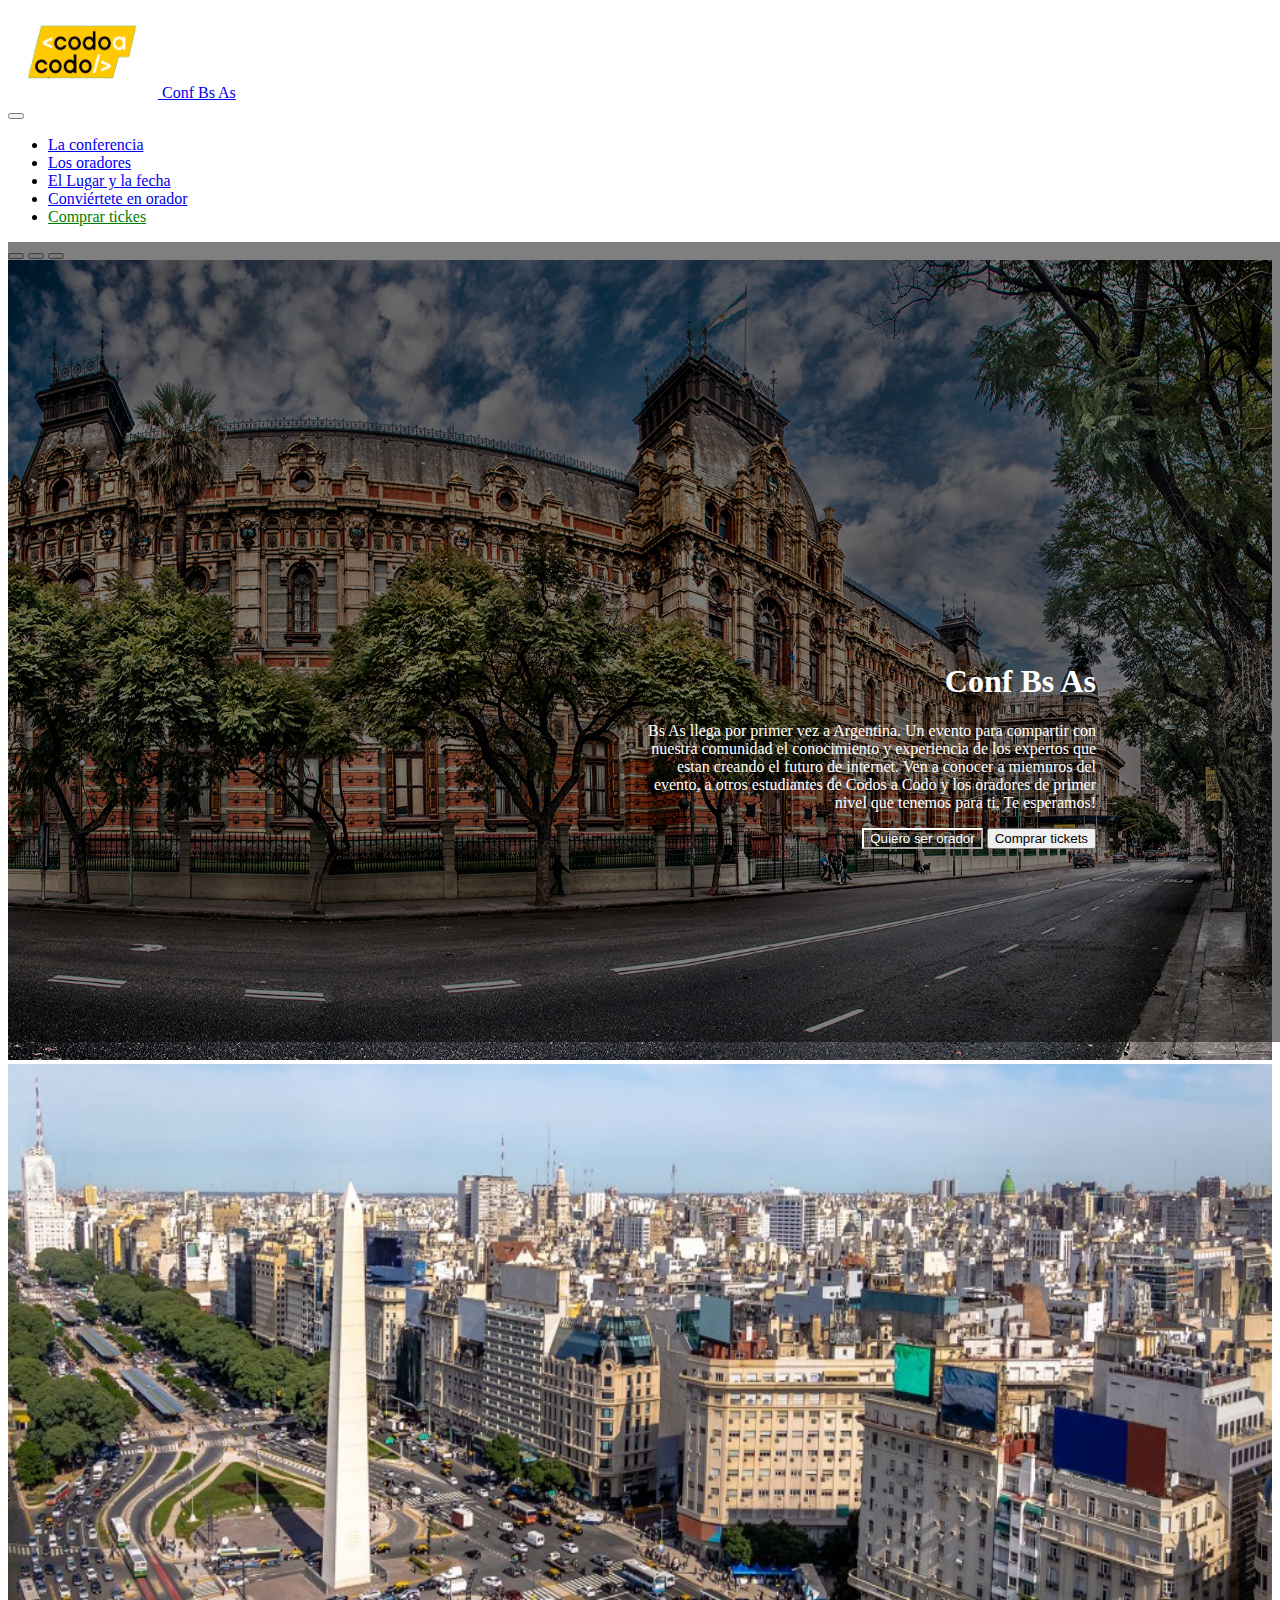
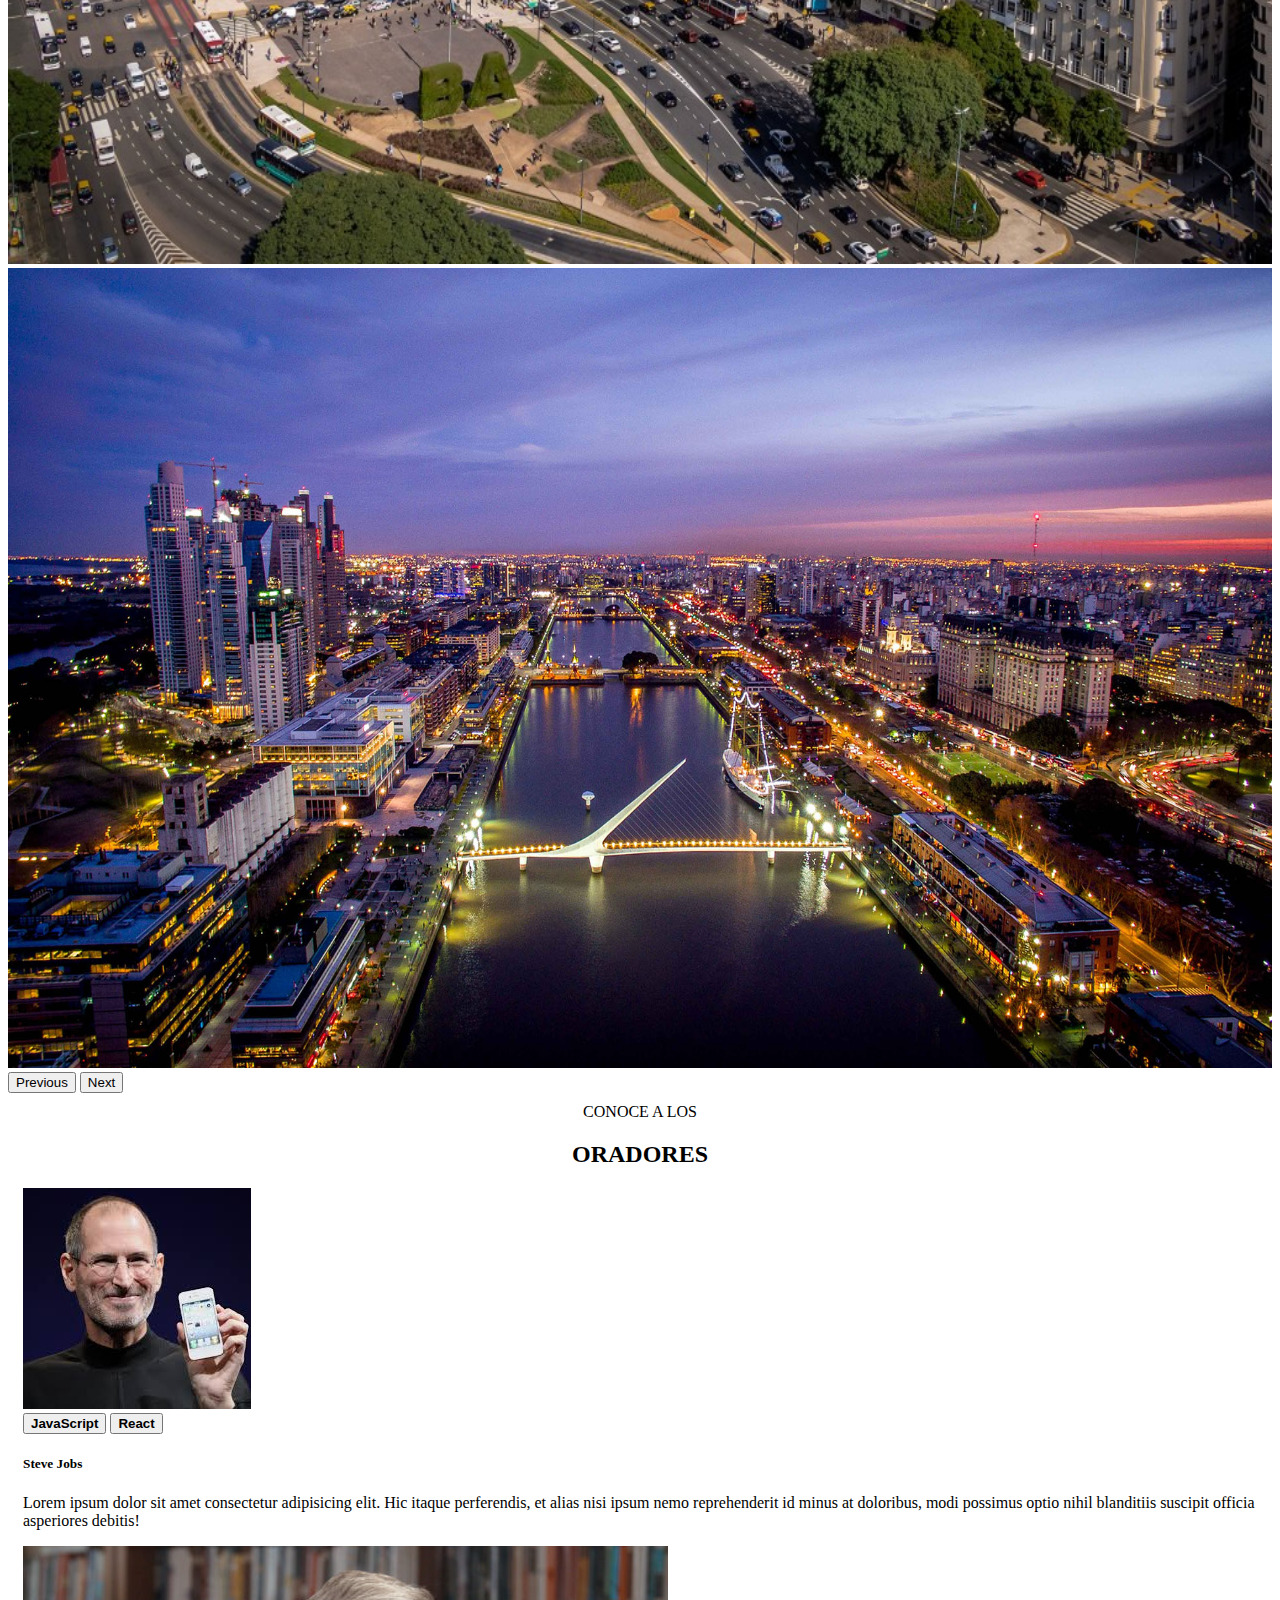
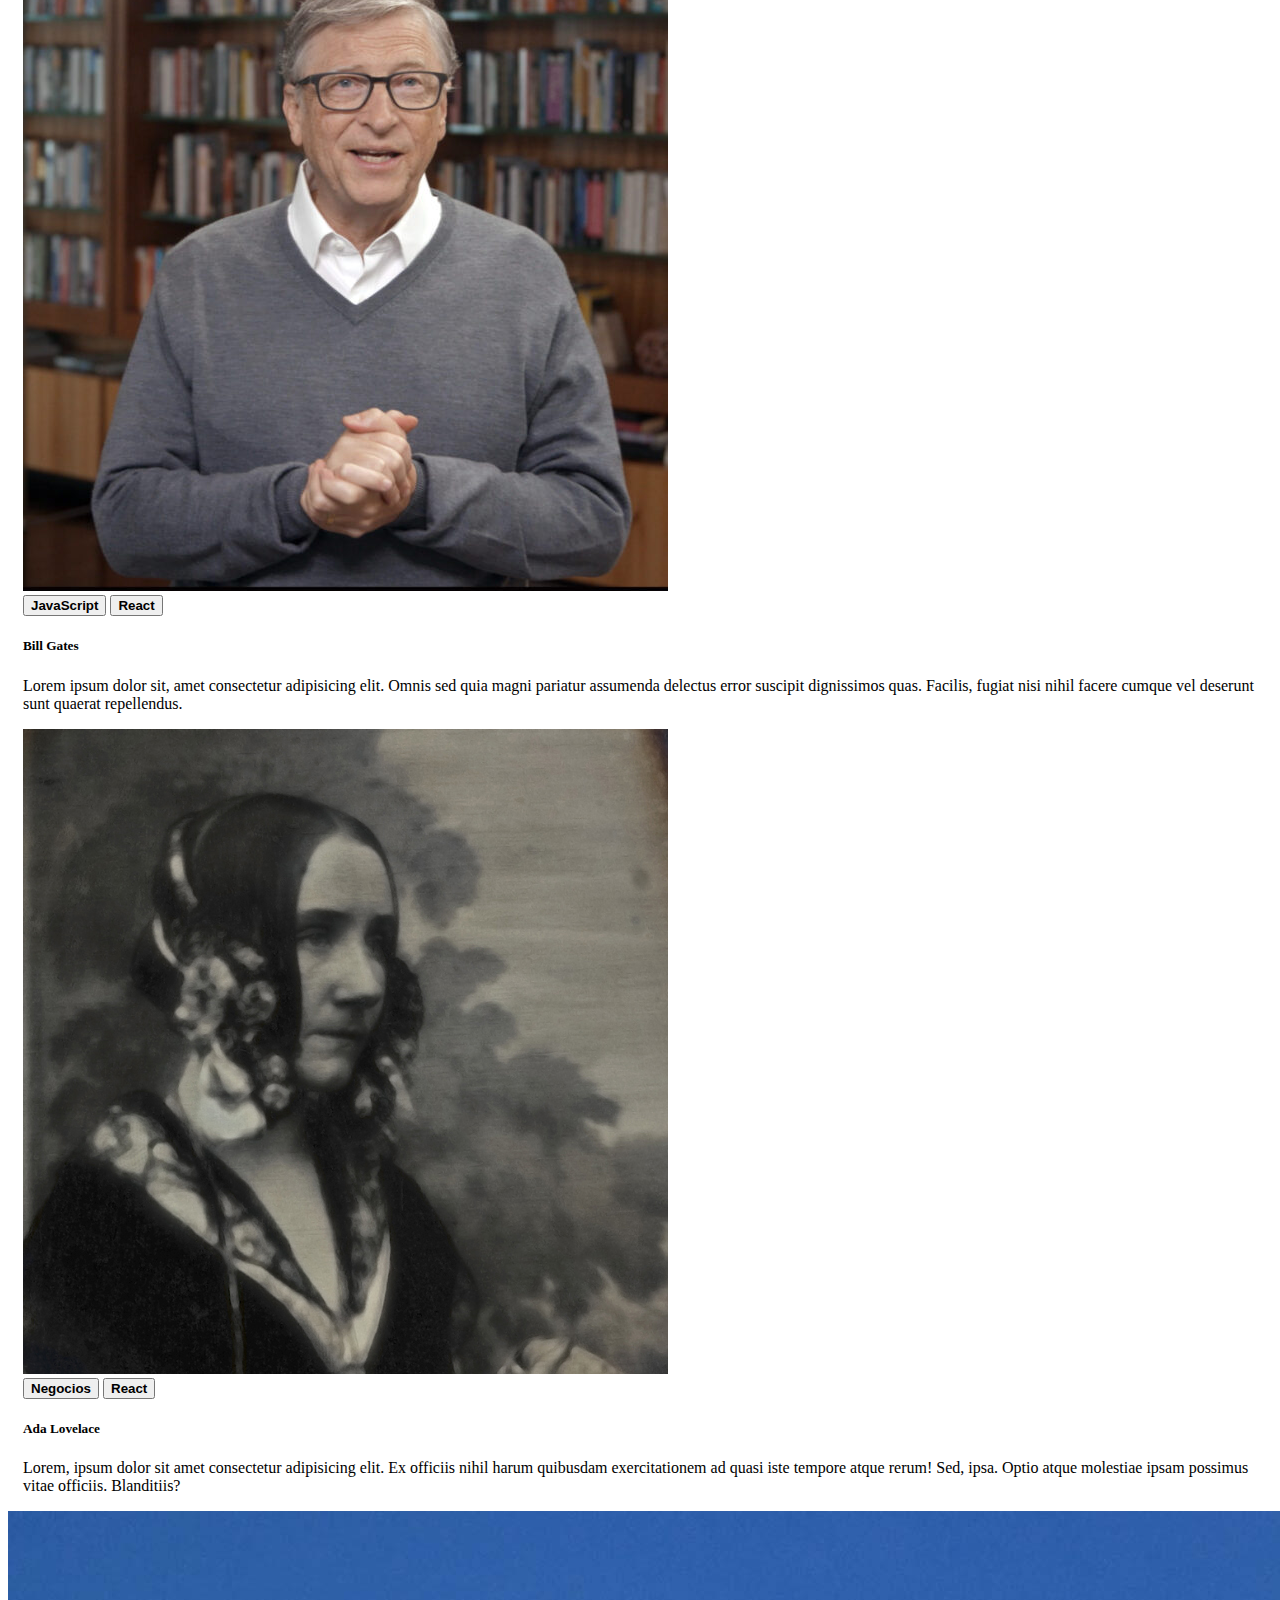
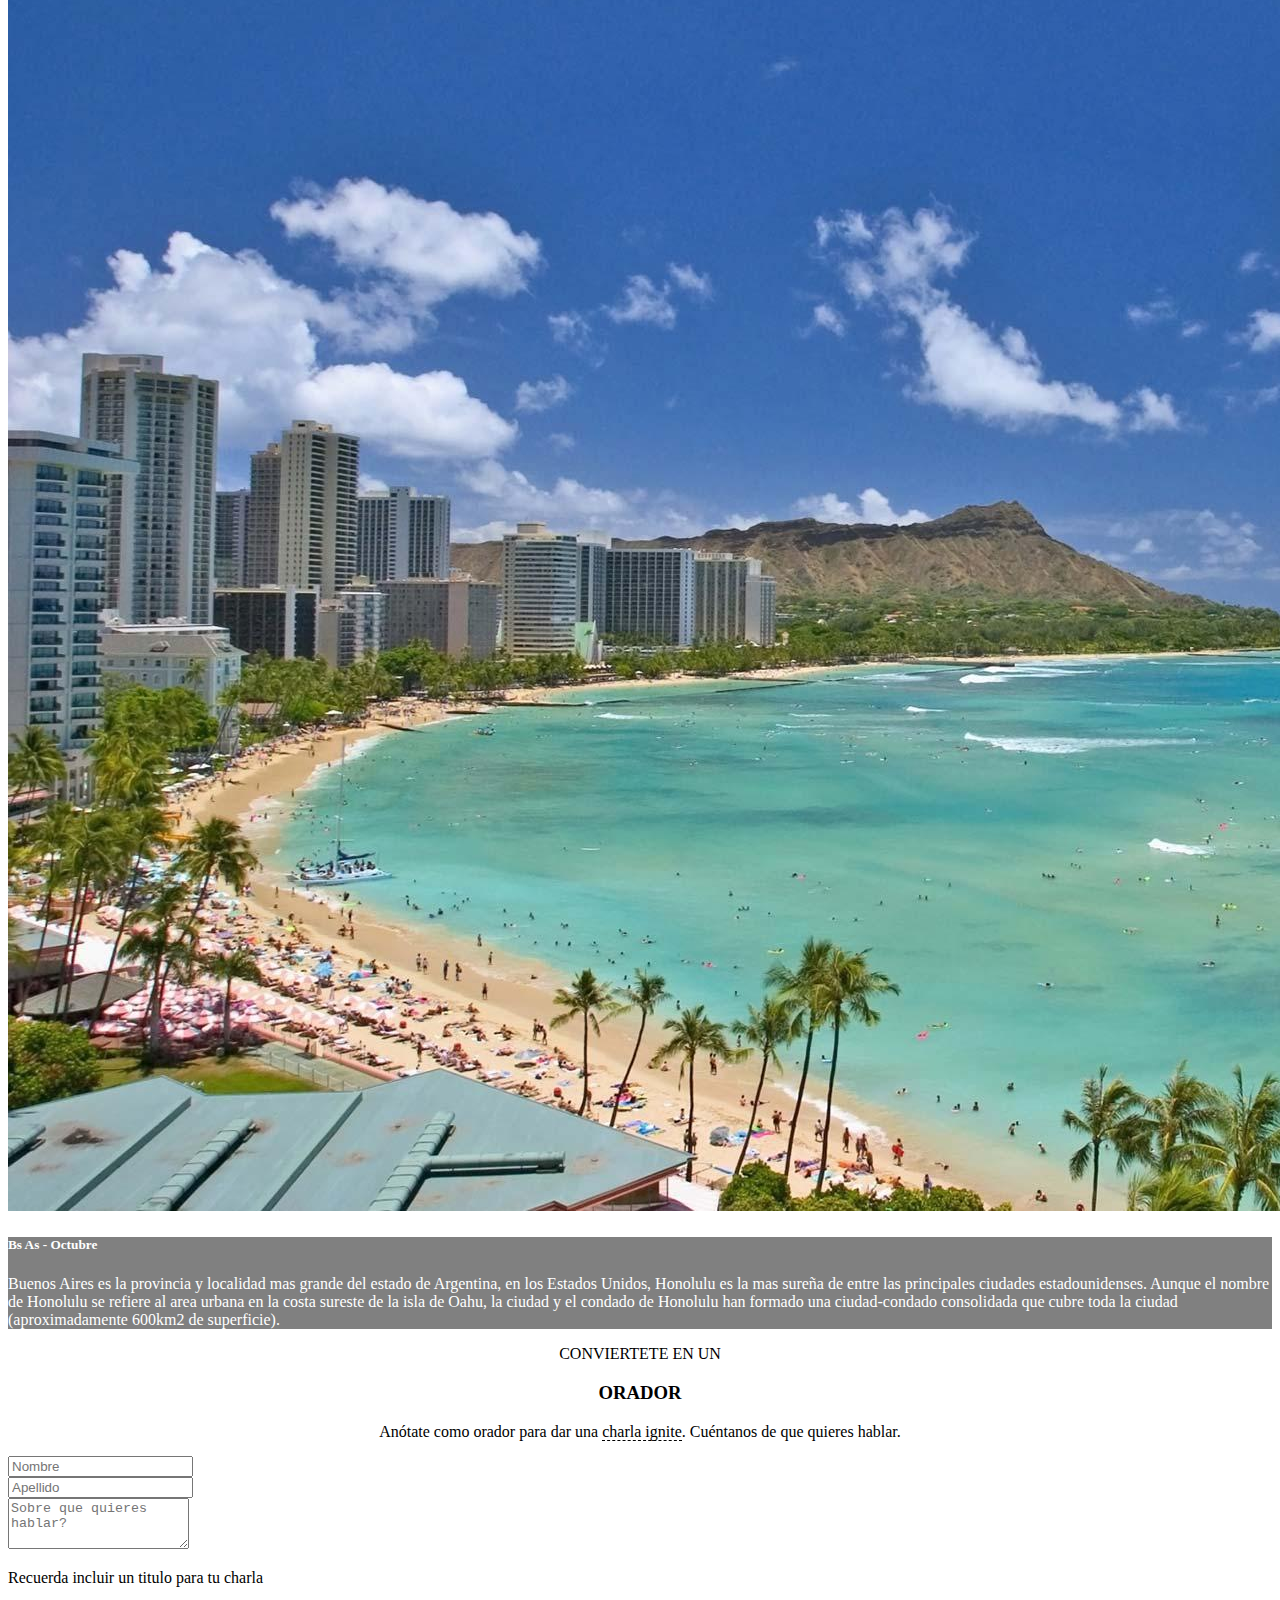
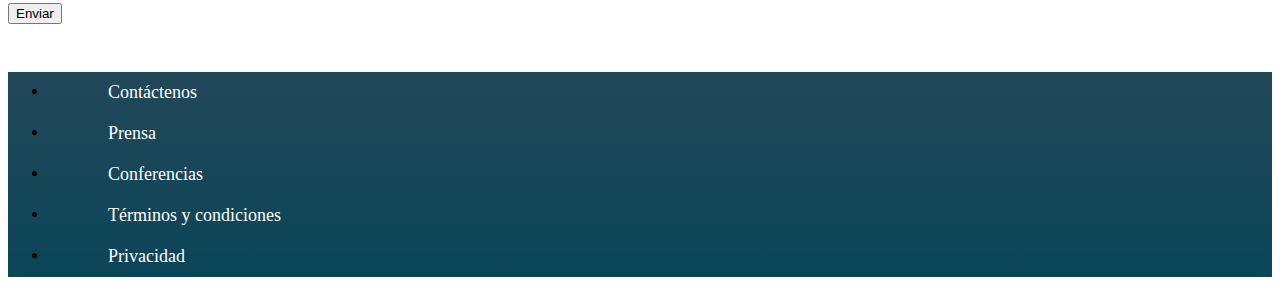
<file: index.html>
<!doctype html>
<html lang="en">

<head>
  <!-- Required meta tags -->
  <meta charset="utf-8">
  <meta name="viewport" content="width=device-width, initial-scale=1">

  <!-- Bootstrap CSS -->
  <link href="https://cdn.jsdelivr.net/npm/bootstrap@5.0.2/dist/css/bootstrap.min.css" rel="stylesheet"
    integrity="sha384-EVSTQN3/azprG1Anm3QDgpJLIm9Nao0Yz1ztcQTwFspd3yD65VohhpuuCOmLASjC" crossorigin="anonymous">


  <link rel="stylesheet" href="css/estilos.css">
  <style>

  </style>

  <title>Hello, world!</title>
</head>

<body>
  <header>
    <!-- INICIO  de navbar -->

    <!-- considerar usar d-flex y justify-content-center  -->
    <nav class="navbar navbar-expand-lg navbar-dark bg-dark">
      <div class="container-fluid row float-right ">

        <div class="col-5">
          <a class="navbar-brand" href="#">
            <img src="img/codoacodo.png" alt="coco a codo" width="150" height="90"
              class="d-inline-block align-items-xl-center">
            Conf Bs As
          </a>
        </div>
        <div class="col-7 ">


          <button class="navbar-toggler" type="button" data-bs-toggle="collapse"
            data-bs-target="#navbarSupportedContent" aria-controls="navbarSupportedContent" aria-expanded="false"
            aria-label="Toggle navigation">
            <span class="navbar-toggler-icon"></span>
          </button>
          <div class="collapse navbar-collapse  " id="navbarSupportedContent">
            <ul class="navbar-nav me-auto mb-2 mb-lg-0 ">
              <li class="nav-item">
                <a class="nav-link active " aria-current="page" href="#">La conferencia</a>
              </li>
              <li class="nav-item">
                <a class="nav-link " href="#">Los oradores</a>
              </li>
              <li class="nav-item">
                <a class="nav-link" href="#">El Lugar y la fecha</a>
              </li>
              <li class="nav-item">
                <a class="nav-link" href="#">Conviértete en orador</a>
              </li>
              <li class="nav-item">
                <a class="nav-link" id="menuVerde" href="./pages/comprarTickets.html">Comprar tickes</a>

            </ul>

          </div>

        </div>

      </div>
    </nav>

    <!-- FIN  de navbar -->
  </header>




  <!-- Inicio de   carrousel -->


  <div id="contenedorGradiente_8">
    <div id="contenedorTextoYBotones_8">
      <!-- <div id="  "> -->
      <H1>Conf Bs As</H1>
      <P>
        Bs As llega por primer vez a Argentina. Un evento para compartir con <br>
        nuestra comunidad el conocimiento y experiencia de los expertos que <br>
        estan creando el futuro de internet. Ven a conocer a miemnros del <br>
        evento, a otros estudiantes de Codos a Codo y los oradores de primer <br>
        nivel que tenemos para ti. Te esperamos!
      </P>

      <!-- </div> -->

      <!-- <div id=""> -->
      <button type="button" class="btn botonTransparente">Quiero ser orador</button>
      <button type="button" class="btn btn-success">Comprar tickets</button>

      <!-- </div> -->
    </div>
  </div>
  <div id="carouselExampleCaptions" class="carousel slide" data-bs-ride="carousel">


    <div class="carousel-indicators">
      <button type="button" data-bs-target="#carouselExampleCaptions" data-bs-slide-to="0" class="active"
        aria-current="true" aria-label="Slide 1"></button>
      <button type="button" data-bs-target="#carouselExampleCaptions" data-bs-slide-to="1"
        aria-label="Slide 2"></button>
      <button type="button" data-bs-target="#carouselExampleCaptions" data-bs-slide-to="2"
        aria-label="Slide 3"></button>
    </div>
    <div class="carousel-inner bg-dark.bg-gradient">
      <div class="carousel-item active">
        <img src="img/ba1.jpg" class="d-block w-100 imagenesTamaño" alt="...">
        <div class="carousel-caption d-none d-md-block">
          <!-- <h5>First slide label</h5>
          <p>Some representative placeholder content for the first slide.</p> -->
        </div>
      </div>
      <div class="carousel-item">
        <img src="img/obelisco.jpg" class="d-block w-100 imagenesTamaño" alt="...">
        <div class="carousel-caption d-none d-md-block">
          <!-- <h5>Second slide label</h5>
          <p>Some representative placeholder content for the second slide.</p> -->
        </div>
      </div>
      <div class="carousel-item">
        <img src="img/puerto_madero.jpg" class="d-block w-100 imagenesTamaño" alt="...">
        <div class="carousel-caption d-none d-md-block">
          <!-- <h5>Third slide label</h5>
          <p>Some representative placeholder content for the third slide.</p> -->
        </div>
      </div>
    </div>
    <button class="carousel-control-prev" type="button" data-bs-target="#carouselExampleCaptions" data-bs-slide="prev">
      <span class="carousel-control-prev-icon" aria-hidden="true"></span>
      <span class="visually-hidden">Previous</span>
    </button>
    <button class="carousel-control-next" type="button" data-bs-target="#carouselExampleCaptions" data-bs-slide="next">
      <span class="carousel-control-next-icon" aria-hidden="true"></span>
      <span class="visually-hidden">Next</span>
    </button>
  </div>


  <!-- FIN  de  carrousel -->

  <!-- Inicio de seccion de tarjetas  -->

  <div id="">
    <div id="textoConoceALos">
      CONOCE A LOS
    </div>
    <div id="textoOradores">
      <h2>ORADORES</h2>
    </div>

  </div>


  <!-- <div class="container-sm"> -->
  <!--clase que se incluye en el div group card-->


  <div class="card-group justify-content-center container-sm">

    <!-- <div class="row">
        <div class="col-sm-4"> -->
    <div class="card " id="tarjetas">
      <!-- <div class="card "  > -->
      <img src="img/steve.jpg" class="card-img-top" alt="...">
      <div class="card-body">

        <button type="button" class="btn btn-warning btn-sm"><b>JavaScript</b></button>
        <button type="button" class="btn btn-info btn-sm"><b>React</b></button>

        <h5 class="card-title">Steve Jobs</h5>
        <p class="card-text">Lorem ipsum dolor sit amet consectetur adipisicing elit. Hic itaque perferendis, et alias
          nisi ipsum nemo reprehenderit id minus at doloribus, modi possimus optio nihil blanditiis suscipit officia
          asperiores debitis!
        </p>

      </div>
    </div>
    <!-- </div>
<div class="col-sm-4"> -->

    <div class="card" id="tarjetas">
      <img src="img/bill.jpg" class="card-img-top" alt="...">
      <div class="card-body">

        <button type="button" class="btn btn-warning btn-sm"><b>JavaScript</b></button>
        <button type="button" class="btn btn-info btn-sm"><b>React</b></button>
        <h5 class="card-title">Bill Gates</h5>
        <p class="card-text">Lorem ipsum dolor sit, amet consectetur adipisicing elit. Omnis sed quia magni pariatur
          assumenda delectus error suscipit dignissimos quas. Facilis, fugiat nisi nihil facere cumque vel deserunt
          sunt quaerat repellendus.</p>

      </div>
    </div>
    <!-- </div>
    <div class="col-sm-4"> -->


    <div class="card" id="tarjetas">
      <img src="img/ada.jpeg" class="card-img-top" alt="...">
      <div class="card-body">
        <button type="button" class="btn btn-danger btn-sm"><b>Negocios</b></button>
        <button type="button" class="btn btn-secondary btn-sm"><b>React</b></button>

        <h5 class="card-title">Ada Lovelace</h5>
        <p class="card-text">Lorem, ipsum dolor sit amet consectetur adipisicing elit. Ex officiis nihil harum
          quibusdam exercitationem ad quasi iste tempore atque rerum! Sed, ipsa. Optio atque molestiae ipsam possimus
          vitae officiis. Blanditiis?</p>

      </div>
    </div>
    <!-- </div>
</div> -->

  </div>
  <!-- </div> -->
  <!-- FIN  de seccion de tarjetas  -->

  <!-- Inicio de  IMAGEN A IZQUIERDA  Y TEXTO A DeRECHA -->

  <!-- <div id="contenedorPlaya">
    <div>
      <img id="imagenPlaya" src="img/honolulu.jpg" alt="costa atlantica">
    </div>

    <div id="contenedorTextoPlaya">
      <h2>Bs As - Octubre</h2>
      <p>Buenos Aires es la provincia y localidad mas grande del estado de Argentina, en los Estados
        Unidos, Honolulu es la mas sureña de entre las principales ciudades estadounidenses. Aunque el
        nombre de Honolulu se refiere al area urbana en la costa sureste de la isla de Oahu, la ciudad y
        el condado de Honolulu han formado una ciudad-condado consolidada que cubre toda la ciudad
        (aproximadamente 600km2 de superficie).</p>

    </div> -->

  </div>
  <div class="card mb-3" >
    <div class="row g-0">
      <div class="col-md-6">
        <img src="img/honolulu.jpg" class="img-fluid rounded-start" alt="...">
      </div>
      <div class="col-md-6" id="contenedorTextoplaya_2"  >
        <div class="card-body"  >
          <h5 class="card-title">Bs As - Octubre</h5>
          <p class="card-text">Buenos Aires es la provincia y localidad mas grande del estado de Argentina, en los Estados
            Unidos, Honolulu es la mas sureña de entre las principales ciudades estadounidenses. Aunque el
            nombre de Honolulu se refiere al area urbana en la costa sureste de la isla de Oahu, la ciudad y
            el condado de Honolulu han formado una ciudad-condado consolidada que cubre toda la ciudad
            (aproximadamente 600km2 de superficie).</p>
          <!-- <p class="card-text"><small class="text-muted">Last updated 3 mins ago</small></p> -->
        </div>
      </div>
    </div>
  </div>

  <!-- FIN  de  IMAGEN A IZQUIERDA  Y TEXTO A DeRECHA-->

  <!-- Inicio de Formulario-->

  <div class="d-flex  justify-content-center  align-items-center flex-column  ">
    <div id="conviertete">
      CONVIERTETE EN UN
    </div>
    <div id="orador">
      <h3>ORADOR</h3>
      Anótate como orador para dar una <span id="punteado">charla ignite</span>. Cuéntanos de que quieres hablar.
    </div>

    <div id="apellidoYnombre">

      <div class="row">
        <div class="col-6">
          <input type="text" class="form-control" placeholder="Nombre" aria-label="First name">
        </div>
        <div class="col-6">
          <input type="text" class="form-control" placeholder="Apellido" aria-label="Last name">
        </div>
      </div>
      <!-- <div class="d-flex justify-content-between">
        <input type="text" placeholder="Nombre" id="nombre">
        <input type="text" placeholder="Apellido" id="apellido">
      </div> -->

      <label for="exampleFormControlTextarea1" class="form-label"></label>
      <textarea class="form-control" id="exampleFormControlTextarea1" rows="3"
        placeholder="Sobre que quieres hablar?"></textarea>
      <p class="color">Recuerda incluir un titulo para tu charla</p>
      <div class="d-grid gap-2">
        <button class="btn btn-success" type="button">Enviar</button>
      </div>

    </div>


  </div>
  <!-- FIN  de  Formulario -->



  <!-- Inicio de Footer  -->

  <!-- <footer>

    <div class=" wrapFooter ">
      <ul class="list-unstyled d-flex ">
        <li >
          <a class="active  wrapContenidoFooter" aria-current="page" href="#">Preguntas <br> frecuentes</a>
        </li>
        <li>
          <a class="wrapContenidoFooter" href="#">Contáctanos</a>
        </li>
        <li >
          <a class="wrapContenidoFooter"href="#">Prensa</a>
        </li>
        <li >
          <a class="wrapContenidoFooter"href="#">Conferencias</a>
        </li>
        <li >
          <a class="wrapContenidoFooter"  href="#">Términos y <br> condiciones</a>
        </li>
        <li >
          <a class="wrapContenidoFooter"  href="#">Privacidad</a>
        </li>
        <li >
          <a class="wrapContenidoFooter"   href="#">Estudiantes</a>
        </li>
      </ul>
      <div>

      </div>


    </div>

  </footer-->
 
  <footer>
    <nav class="navbar navbar-expand-md ">
     <div class="container-fluid justify-content-center">
         
             <ul class="d-flex justify-content-evenly nav  ">
                 <li class="nav-item ">
                     <a class= "nav-link wrapContenidoFooter" href="#">Contáctenos</a>
                 </li>   
                 <li class="nav-item ">
                     <a class= "nav-link wrapContenidoFooter" href="#">Prensa</a>
                 </li>   
                 <li class="nav-item ">
                     <a class= "nav-link wrapContenidoFooter" href="#">Conferencias</a>
                 </li>  
                 <li class="nav-item">
                     <a class= "nav-link wrapContenidoFooter" href="#">Términos y condiciones</a>
                 </li>  
                 <li class="nav-item">
                     <a class= "nav-link wrapContenidoFooter " href="#">Privacidad</a>
                 </li>  
             </ul>
         
     </div>
 </nav>  
 </footer>
 
 
  <!-- FIN  de Footer -->

  <!-- Optional JavaScript; choose one of the two! -->
  <!-- Option 1: Bootstrap Bundle with Popper -->
  <script src="https://cdn.jsdelivr.net/npm/bootstrap@5.0.2/dist/js/bootstrap.bundle.min.js"
    integrity="sha384-MrcW6ZMFYlzcLA8Nl+NtUVF0sA7MsXsP1UyJoMp4YLEuNSfAP+JcXn/tWtIaxVXM"
    crossorigin="anonymous"></script>
  <!-- Option 2: Separate Popper and Bootstrap JS -->
  <!--
    <script src="https://cdn.jsdelivr.net/npm/@popperjs/core@2.9.2/dist/umd/popper.min.js" integrity="sha384-IQsoLXl5PILFhosVNubq5LC7Qb9DXgDA9i+tQ8Zj3iwWAwPtgFTxbJ8NT4GN1R8p" crossorigin="anonymous"></script>
    <script src="https://cdn.jsdelivr.net/npm/bootstrap@5.0.2/dist/js/bootstrap.min.js" integrity="sha384-cVKIPhGWiC2Al4u+LWgxfKTRIcfu0JTxR+EQDz/bgldoEyl4H0zUF0QKbrJ0EcQF" crossorigin="anonymous"></script>
    -->


</body>

</html>
</file>
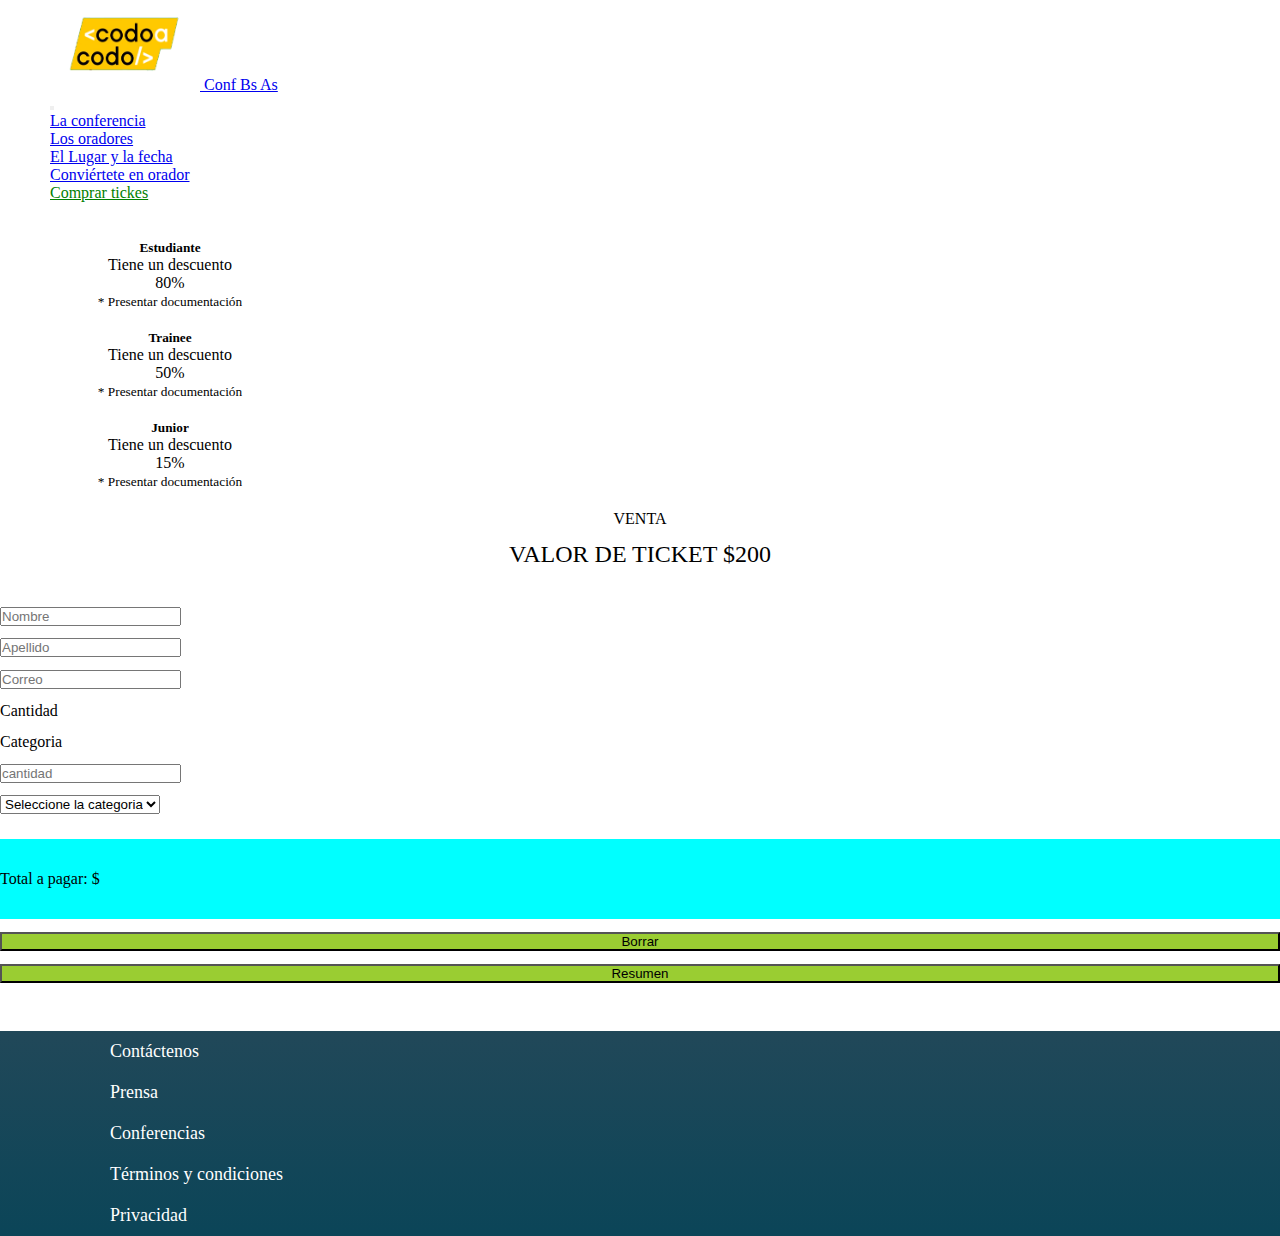
<file: pages/comprarTickets.html>
<!doctype html>
<html lang="en">

<head>
  <!-- Required meta tags -->
  <meta charset="utf-8">
  <meta name="viewport" content="width=device-width, initial-scale=1">

  <!-- Bootstrap CSS -->
  <link href="https://cdn.jsdelivr.net/npm/bootstrap@5.0.2/dist/css/bootstrap.min.css" rel="stylesheet"
    integrity="sha384-EVSTQN3/azprG1Anm3QDgpJLIm9Nao0Yz1ztcQTwFspd3yD65VohhpuuCOmLASjC" crossorigin="anonymous">


  <link rel="stylesheet" href="../css/estilos.css">
  <link rel="stylesheet" href="../css/comprarTicket.css">
  <style>

  </style>

  <title>Hello, world!</title>
</head>

<body>
  <header>
    <!-- INICIO  de navbar -->

    <!-- considerar usar d-flex y justify-content-center  -->
    <nav class="navbar navbar-expand-lg navbar-dark bg-dark">
      <div class="container-fluid row float-right ">

        <div class="col-5">
          <a class="navbar-brand" href="#">
            <img src="../img/codoacodo.png" alt="coco a codo" width="150" height="90"
              class="d-inline-block align-items-xl-center">
            Conf Bs As
          </a>
        </div>
        <div class="col-7 ">


          <button class="navbar-toggler" type="button" data-bs-toggle="collapse"
            data-bs-target="#navbarSupportedContent" aria-controls="navbarSupportedContent" aria-expanded="false"
            aria-label="Toggle navigation">
            <span class="navbar-toggler-icon"></span>
          </button>
          <div class="collapse navbar-collapse  " id="navbarSupportedContent">
            <ul class="navbar-nav me-auto mb-2 mb-lg-0 ">
              <li class="nav-item">
                <a class="nav-link active " aria-current="page" href="#">La conferencia</a>
              </li>
              <li class="nav-item">
                <a class="nav-link " href="#">Los oradores</a>
              </li>
              <li class="nav-item">
                <a class="nav-link" href="#">El Lugar y la fecha</a>
              </li>
              <li class="nav-item">
                <a class="nav-link" href="#">Conviértete en orador</a>
              </li>
              <li class="nav-item">
                <a class="nav-link" id="menuVerde" href="#">Comprar tickes</a>

            </ul>

          </div>

        </div>

      </div>
    </nav>

    <!-- FIN  de navbar -->
  </header>

  <div class="  container">
  <div class="d-flex justify-content-center "> 
            <div class=" ">
                <div class="card tarjeta nam" id="tarjeta_1"  onclick="actualizarCombo(1)" >
                    <div class="card-body">
                        <h5 class="card-title fw-bold">Estudiante</h5>
                        <p class="card-text">Tiene un descuento</p>
                        <p class="card-text">80%</p>
                        <p class="card-text"><small class="text-muted">* Presentar documentación</small></p>
                    </div>
                </div>
            </div>
            <div class="">
                <div class="card tarjeta" id="tarjeta_2"  onclick="actualizarCombo(2)">
                    <div class="card-body">
                        <h5 class="card-title fw-bold">Trainee</h5>
                        <p class="card-text">Tiene un descuento</p>
                        <p class="card-text">50%</p>
                        <p class="card-text"><small class="text-muted">* Presentar documentación</small></p>
                    </div>
                </div>
            </div>
            <div class="col-sm-4">
                <div class="card tarjeta" id="tarjeta_3"  onclick="actualizarCombo(3)">
                    <div class="card-body">
                        <h5 class="card-title fw-bold">Junior</h5>
                        <p class="card-text">Tiene un descuento</p>
                        <p class="card-text">15%</p>
                        <p class="card-text"><small class="text-muted">* Presentar documentación</small></p>
                    </div>
                </div>
            </div>
        </div>
    </div>

    <div id="contenedorVenta">
        VENTA

    </div>


    <div id="contenedorValorVenta">
        VALOR DE TICKET $<span id="ticket"></span>
    </div>


<div class="container">
    <form>
        <div class="row">
            <div class="col">
                <input type="text" class="form-control" placeholder="Nombre" name="nombre" id="nombre">
            </div>
            <div class="col">
                <input type="text" class="form-control" placeholder="Apellido" name="apellido" id="apellido">
            </div>
        </div>

        <div class="row">
            <div class="col">
                <input type="text" class="form-control" placeholder="Correo" name="email" id="email">
            </div>
        </div>

        <div class="row">
            <div class="col">
                Cantidad
            </div>
            <div class="col">
                Categoria
            </div>
        </div>

        <div class="row">
            <div class="col">
                <input type="text" class="form-control" placeholder="cantidad" name="cantidad" id="cantidad">
            </div>
            <div class="col">
                <div id="comboCategoria">
                    <select class="form-select" aria-label="Default select example" id="categoriaId" onselect="/*asignarDescuentoId()*/">
                    <option selected>Seleccione la categoria</option>
                    <option value="1">Estudiante</option>
                    <option value="2">Trainee</option>
                    <option value="3">Junior</option>
                </select>
                </div>
            </div>
        </div>


        <div id="contenedorCosto">
            <p>
                Total a pagar: $ <span id="resultadoId"> </span>
            </p>

        </div>

        <div class="row ">
            <div class="col">
                <button type="submit" class="btn boton" id="borrarId"   onclick="/*borrarCampos();*/">Borrar</button>
            </div>
            <div class="col">
                <button type="submit" class="btn  boton" id="resumenId" onclick="/*calcularTickets();*/"  >Resumen</button>
            </div>
        </div>

    </form>
</div>
  <!-- Inicio de   carrousel -->



  <!-- FIN  de  carrousel -->

  <!-- Inicio de seccion de tarjetas  -->

  
  <!-- FIN  de seccion de tarjetas  -->

  <!-- Inicio de  IMAGEN A IZQUIERDA  Y TEXTO A DeRECHA -->

  

  <!-- FIN  de  IMAGEN A IZQUIERDA  Y TEXTO A DeRECHA-->

  <!-- Inicio de Formulario-->

  
  <!-- FIN  de  Formulario -->



  <!-- Inicio de Footer  -->

  <!-- <footer>

    <div class=" wrapFooter ">
      <ul class="list-unstyled d-flex ">
        <li >
          <a class="active  wrapContenidoFooter" aria-current="page" href="#">Preguntas <br> frecuentes</a>
        </li>
        <li>
          <a class="wrapContenidoFooter" href="#">Contáctanos</a>
        </li>
        <li >
          <a class="wrapContenidoFooter"href="#">Prensa</a>
        </li>
        <li >
          <a class="wrapContenidoFooter"href="#">Conferencias</a>
        </li>
        <li >
          <a class="wrapContenidoFooter"  href="#">Términos y <br> condiciones</a>
        </li>
        <li >
          <a class="wrapContenidoFooter"  href="#">Privacidad</a>
        </li>
        <li >
          <a class="wrapContenidoFooter"   href="#">Estudiantes</a>
        </li>
      </ul>
      <div>

      </div>


    </div>

  </footer> -->
  <footer>
    <nav class="navbar navbar-expand-md ">
     <div class="container-fluid justify-content-center">
         
             <ul class="d-flex justify-content-evenly nav  ">
                 <li class="nav-item ">
                     <a class= "nav-link wrapContenidoFooter" href="#">Contáctenos</a>
                 </li>   
                 <li class="nav-item ">
                     <a class= "nav-link wrapContenidoFooter" href="#">Prensa</a>
                 </li>   
                 <li class="nav-item ">
                     <a class= "nav-link wrapContenidoFooter" href="#">Conferencias</a>
                 </li>  
                 <li class="nav-item">
                     <a class= "nav-link wrapContenidoFooter" href="#">Términos y condiciones</a>
                 </li>  
                 <li class="nav-item">
                     <a class= "nav-link wrapContenidoFooter " href="#">Privacidad</a>
                 </li>  
             </ul>
         
     </div>
 </nav>  
 </footer>

  <!-- FIN  de Footer -->

  <!-- Optional JavaScript; choose one of the two! -->
  <!-- Option 1: Bootstrap Bundle with Popper -->
  <script src="https://cdn.jsdelivr.net/npm/bootstrap@5.0.2/dist/js/bootstrap.bundle.min.js"
    integrity="sha384-MrcW6ZMFYlzcLA8Nl+NtUVF0sA7MsXsP1UyJoMp4YLEuNSfAP+JcXn/tWtIaxVXM"
    crossorigin="anonymous"></script>

    <script src="../js/comprarTicket.js"></script>

  <!-- Option 2: Separate Popper and Bootstrap JS -->
  <!--
    <script src="https://cdn.jsdelivr.net/npm/@popperjs/core@2.9.2/dist/umd/popper.min.js" integrity="sha384-IQsoLXl5PILFhosVNubq5LC7Qb9DXgDA9i+tQ8Zj3iwWAwPtgFTxbJ8NT4GN1R8p" crossorigin="anonymous"></script>
    <script src="https://cdn.jsdelivr.net/npm/bootstrap@5.0.2/dist/js/bootstrap.min.js" integrity="sha384-cVKIPhGWiC2Al4u+LWgxfKTRIcfu0JTxR+EQDz/bgldoEyl4H0zUF0QKbrJ0EcQF" crossorigin="anonymous"></script>
    -->


</body>

</html>
</file>
<file: css/estilos.css>
/* * {
            margin: 0px;
            padding: 0px;
            box-sizing: border-box;
        } */

.contenedorElementoFlotado {
  width: 550px;
  height: 200px;

  position: absolute;

  top: 50%;
  left: 50%;
  z-index: 35;


}

.contenedorElementoFlotado_2 {
  height: 800px;
  width: 100%;
  background-color: rgba(0, 0, 0, 0.7);
  position: absolute;


}

.textoFlotado_2 {

  position: absolute;

  top: 50%;
  left: 50%;
  z-index: 45;

}

/* .wrapTextoFlotado{
  height: 800px;
  width: 100%;
  background-color: rgba(0, 0, 0, 0.7);
} */

.textoFlotado {
  position: absolute;

  top: 50%;
  left: 50%;
  z-index: 35;
  /*
         display: flex;
        justify-content: right;
        align-items: center;  */
}

#menuVerde {
  color: green;
}

#textoFlotado {
  text-align: right;
  color: white;
}

#botones {
  margin-left: 20px;
  margin-right: 20px;

  display: flex;
  justify-content: flex-end;
  align-items: center;
}

.botonTransparente {
  background-color: transparent;
  border-color: white;
  color: white;
}

#textoConoceALos {
  margin-top: 10px;
  margin-bottom: 10px;
  text-align: center;
}

#textoOradores {
  text-align: center;
}

#tarjetas {
  margin-left: 15px;
  margin-right: 15px;
}

.containerBanner {
  margin-top: 20px;
  display: flex;
  justify-content: center;
}

.textoBanner {
  color: #faf4f4;
  background-color: grey;
  margin-top: 10px;
  margin-left: 13px;
}

.botonTransparente {
  background-color: transparent;
  border-color: white;
  color: white;
}

.container2 {
  margin-top: 50px;
  display: flex;
}

.backgroundBsAs {
  background-color: grey;
}

.textoBsAs {
  color: #faf4f4;
  background-color: grey;
  margin-top: 10px;
  margin-left: 13px;
}


/**********************/

#contenedorPlaya {
  position: relative;
  display: flex;
  justify-content: center;
  align-items: center;
  margin-top: 50px;
  margin-bottom: 50px;
}

#imagenPlaya {
  width: 800px;
  height: 450px;

}

#contenedorTextoPlaya {
  background-color: grey;
  color: white;
  height: 450px;
  width: 800px;
  padding: 10px;
  border: 1px solid white;
}

#contenedorTextoplaya_2{
  background-color: grey;
  color: white;
}

/**********************************/
#contenedorPrincipal {
  width: 100%;
  height: 800px;
  background-color: red;
}

#contenedorGradiente {
  width: 100%;
  height: 800px;
  background: linear-gradient(rgba(0, 0, 0, 0.5), rgba(0, 0, 0, 0.5));
}

#contenedorTextoBotones {
  position: relative;
  /* top:50%;
  left:50%; */
  color: white;
}

#seccionTexto {
  color: white;
  position: absolute;
  top: 50%;
  left: 50%;
  z-index: 33;
}

#seccionBotones {
  margin-left: 20px;
  margin-right: 20px;

  display: flex;
  justify-content: flex-end;
  align-items: center;
}

/***************************/
#contenedorGradiente_8 {
  width: 100%;
  height: 800px;
  background: linear-gradient(rgba(0, 0, 0, 0.5), rgba(0, 0, 0, 0.5));

  position: absolute;
  /* top: 50%;
  left: 50%; */
  z-index: 10;


  /** /
  border-width: 8px;
  border-color: pink;
  border-style: double;
  / * */
}

#contenedorTextoYBotones_8 {
  color: white;
  text-align: right;

  position: absolute;
  top: 50%;
  left: 50%;
  z-index: 20;
}

.imagenesTamaño{
  width: 100%;
  height: 800px;
  background: linear-gradient(rgba(0, 0, 0, 0.5), rgba(0, 0, 0, 0.5));
}

.carousel-indicators , .carousel-control-prev,.carousel-control-next {
  z-index: 25;
}
/***************************/

/***************************/

#conviertete {
  text-align: center;
  margin-left: auto;
  margin-right: auto;
}

#orador {
  text-align: center;
  margin-left: auto;
  margin-right: auto;
}

#punteado {
  border-bottom: 1px black dashed;
  /* text-decoration-style: dotted; */
}

#apellidoYnombre {
  margin-top: 15px;
}

/********************  *******/
/*FOOTER*/
/* .wrapFooter {
  margin-top: 20px;
  background-image: linear-gradient(to right, rgb(21, 46, 64), rgb(63, 99, 149));
  color: white;
  height: 50px;

} */

.wrapFooter {
  margin-top: 20px;
  background-image: linear-gradient(to right, rgb(21, 46, 64), rgb(63, 99, 149));
  color: white;
  height: 5em;
  width: 100%;
  display: flex;
  justify-content: space-evenly;

}

.wrapContenidoFooter {
  display: inline-block;
  align-items: flex-end;
  /* 10px arriba, 3px derecha, 30px abajo, 5px izquierda */
  margin: 10px 60px 10px 60px;
  color: white;
  font-size: large;
  align-items: center;
  vertical-align: middle;

  text-decoration: none;
}

footer{
  margin-top: 3em;
  min-height: 5em;
  /*background-color: #404449;*/
  background-image: linear-gradient(rgb(33, 72, 89),rgb(11, 69, 88));
}
</file>
<file: css/comprarTicket.css>
*{
    list-style: none;
    padding: 0;
    margin: 0;
}

 /* INICION VAVBAR */
 #verde {
    color: green;
}


.margenHeader {
    margin-left: 40px;
    margin-right: 40px;

}

.container-fluid {
    margin-left: 50px;
    margin-right: 60px;
}

/* FIN NAVBAR  */ 

.cardrrr {
    width: 330px;
    height: 430;
}
/*
* {
    margin-top: 1%;
}**/

.container {
    margin-top: 3%;
}
.tarjeta{
    width: 300px;
    margin-left:20px ;
    margin-right:20px ;
    margin-top: 5px;
    margin-bottom: 20px;
    }

#tarjeta_1 {
    border-color: blue;
}

#tarjeta_2 {
    border-color: green;
}

#tarjeta_3 {
    border-color: rgb(240, 198, 12);
}

.card-body {
    text-align: center;
}

#contenedorVenta {
    margin-top: 1%;
    text-align: center;
    font-size: medium;

}

#contenedorValorVenta {
    margin-top: 1%;
    font-size: 1.5rem;
    text-align: center;
}

.contenedorFormulario {
    margin-top: 1%;
}

.contenedorApellidoNombre {
    display: flex;
    justify-content: space-around;
}

#idCorreo {
    margin-top: 1%;
}

.row>.col {
    margin-top: 1%;
}

#contenedorCosto {


    background-color: aqua;
    display: flex;
    justify-content: flex-start;
    align-items: center;
    height: 5em;
    margin-top: 25px;

}

.boton {
    background-color: yellowgreen;
    width: 100%;
}


.wrapFooter {
    margin-top: 20px;
    background-image: linear-gradient(to right, rgb(21, 46, 64), rgb(63, 99, 149));
    color: white;
    height: 5em;
    width: 100%;
    display: flex;
    justify-content: space-evenly;

}

.wrapContenidoFooter {
    display: inline-block;
    align-items: flex-end;
    /* 10px arriba, 3px derecha, 30px abajo, 5px izquierda */
    margin: 10px 60px 10px 60px;

    font-size: large;
    align-items: center;
    vertical-align: middle;
}
</file>
